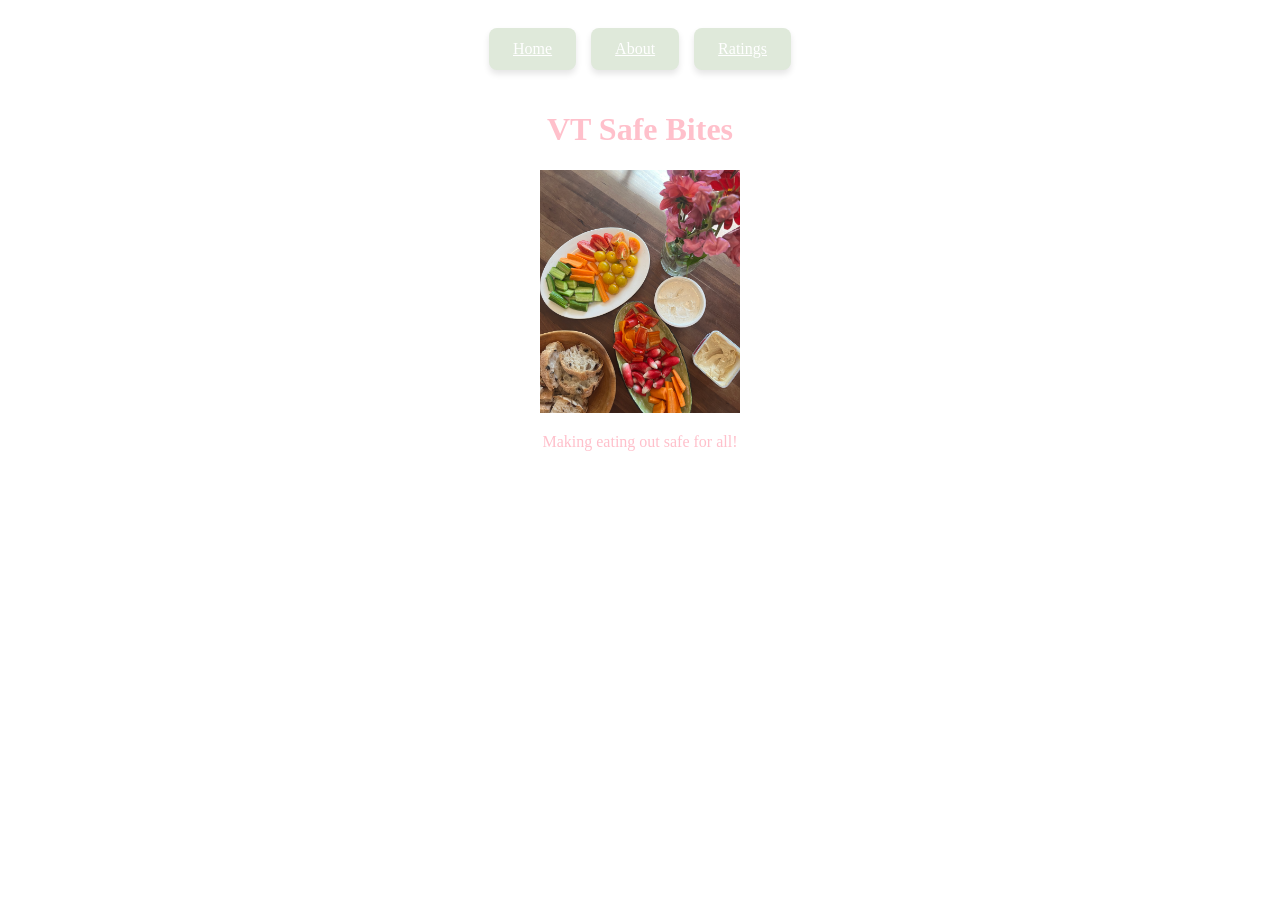
<file: index.html>
<!DOCTYPE html>
<html>
    <head> 
        <link rel="stylesheet" href="style.css" />
    </head>
    <body> 
        <nav class="nav-container">
  <a href="index.html" class="nav-btn">Home</a>
  <a href="about.html" class="nav-btn">About</a>
  <a href="ratings.html" class="nav-btn">Ratings</a>
</nav>
        <h1>VT Safe Bites</h1>

        <img src="IMG_2285.jpg"> 
        <p> Making eating out safe for all!</p>
       
</body>
</html>
    
    </body>

</html>
</file>
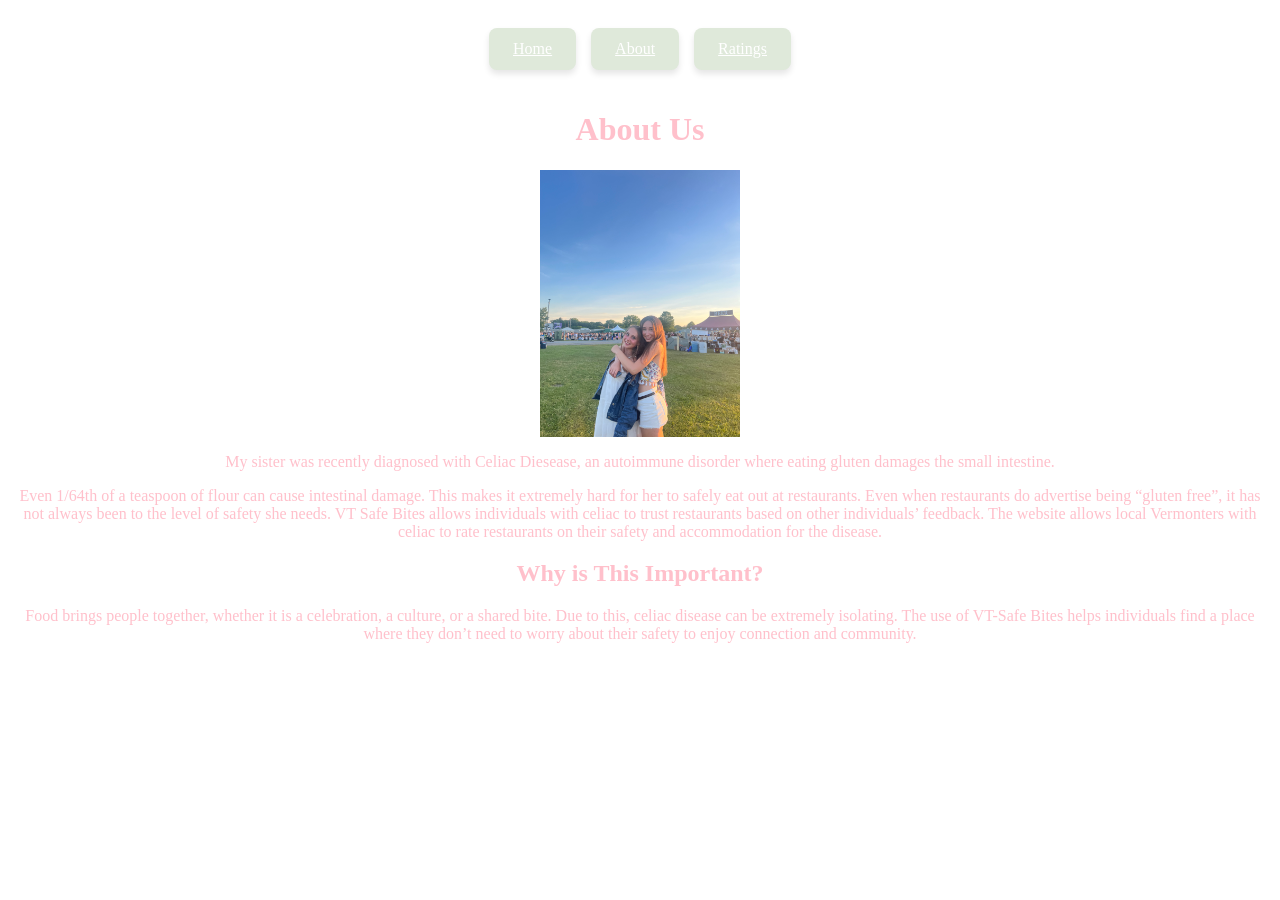
<file: about.html>
<head> <link rel="stylesheet" href="style.css">
</head>
<body> <nav class="nav-container">
  <a href="index.html" class="nav-btn">Home</a>
  <a href="about.html" class="nav-btn">About</a>
  <a href="ratings.html" class="nav-btn">Ratings</a>
</nav>
<h1> About Us </h1>
<div class="aboutphoto"> <img src="IMG_8051.jpg"> </div>

 <P> My sister was recently diagnosed with Celiac Diesease, an autoimmune disorder where eating gluten damages the small intestine. </P>
        <P> Even 1/64th of a teaspoon of flour can cause intestinal damage. This makes it extremely hard for her to safely eat out at restaurants. Even when restaurants do advertise being “gluten free”, it has not always been to the level of safety she needs. VT Safe Bites allows individuals with celiac to trust restaurants based on other individuals’ feedback. The website allows local Vermonters with celiac to rate restaurants on their safety and accommodation for the disease. 
        <h2> Why is This Important? </h2>
        <P>Food brings people together, whether it is a celebration, a culture, or a shared bite. Due to this, celiac disease can be extremely isolating. The use of VT-Safe Bites helps individuals find a place where they don’t need to worry about their safety to enjoy connection and community. 

  </P>
        
</body>
</file>
<file: style.css>
img {
    width: 200px;
}
body {
    text-align: center;
     font-family: "Playfair Display", serif;
  font-optical-sizing: auto;
  font-weight: 400;
  font-style: normal;
    color: pink;
}
/* Container to space out the buttons */
.nav-container {
  display: flex;
  gap: 15px; /* Adds space between buttons */
  justify-content: center; /* Centers buttons horizontally */
  padding: 20px;
}

/* Base button styling */
.nav-btn {
  /* Layout & Sizing */
  display: inline-block;
  padding: 12px 24px;
  
  /* Colors & Appearance */
  background-color: #dfe9da; /* Modern indigo color */
  color: #ffffff;            /* Text color */
  border-radius: 8px;        /* Soft rounded corners */
  
  /* Typography */
   font-family: "Playfair Display", serif;
  font-optical-sizing: auto;
  font-weight: <weight>;
  font-style: normal;
  
  /* Smooth Hover Transition */
  transition: all 0.3s ease;
  box-shadow: 0 4px 6px rgba(0, 0, 0, 0.1);
}

/* Hover Effect (When mouse moves over the button) */
.nav-btn:hover {
  background-color: #f6f7f3; /* Slightly darker indigo */
  transform: translateY(-2px); /* Moves button up slightly */
  box-shadow: 0 6px 12px rgba(0, 0, 0, 0.15);
}

/* Active Effect (When clicking down on the button) */
.nav-btn:active {
  transform: translateY(0);
  box-shadow: 0 2px 4px rgba(0, 0, 0, 0.1);
}
</file>
